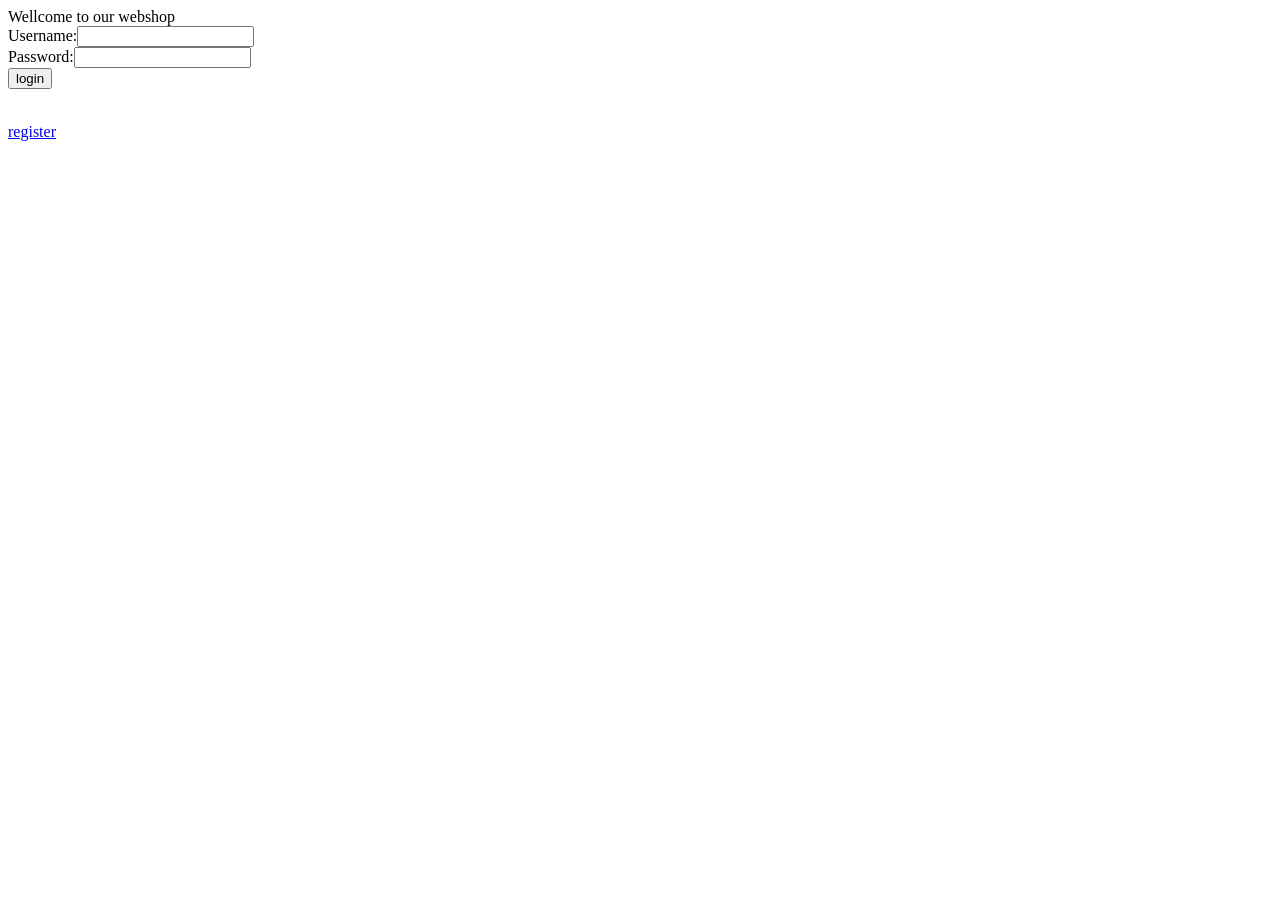
<file: index.html>
<html>

<head>
</head>

<body>
  Wellcome to our webshop
  <form action="login.php" method="post">
    Username:<input name="username" type="text"><br>
    Password:<input name="password" type="password"><br>
    <button name="submit" type="submit"> login</button><br>
  </form>
  <br>
  <a href="register.html">register</a>
</body>
</html>
</file>
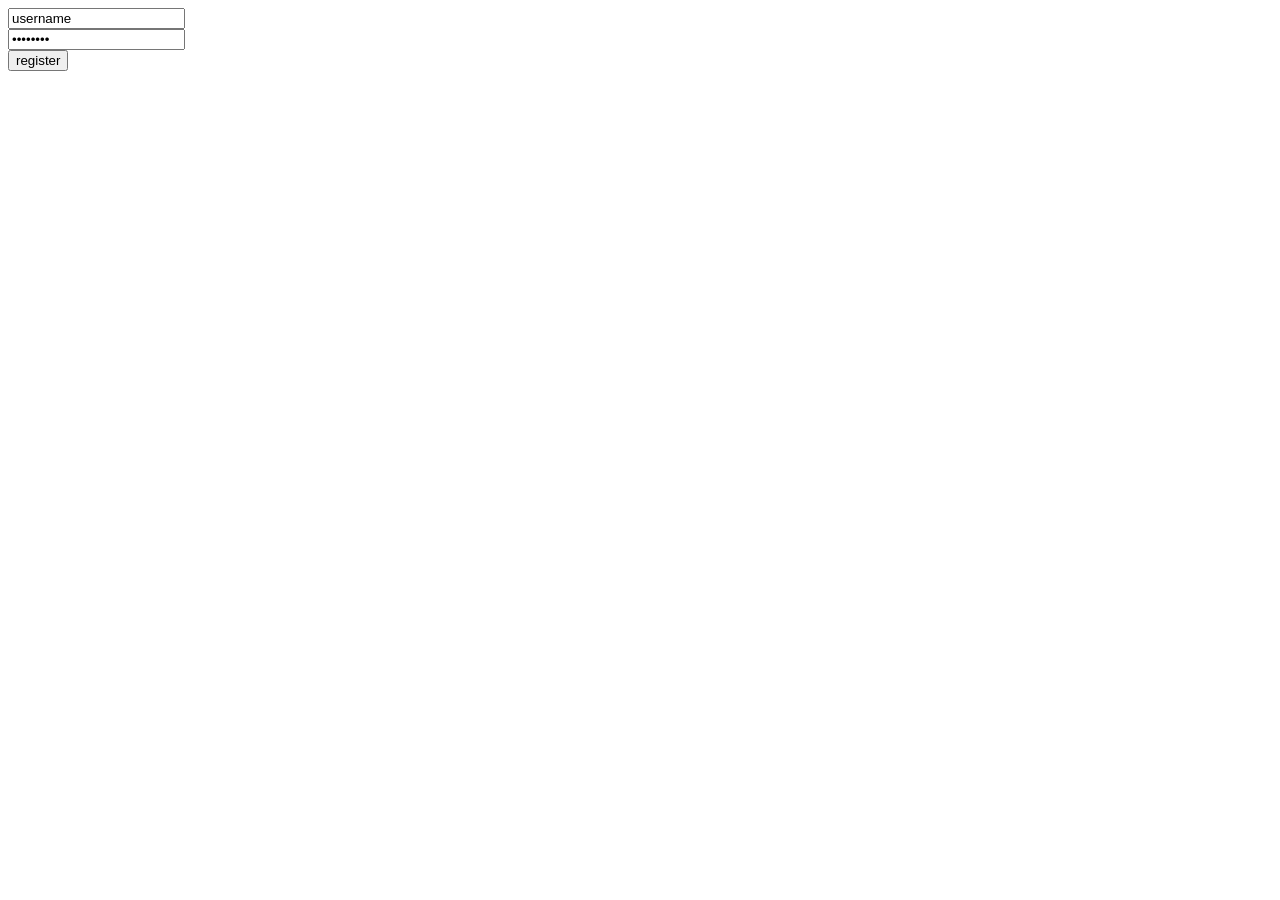
<file: register.html>
<!DOCTYPE html>
<html lang="en" dir="ltr">

<head>
  <meta charset="utf-8">
  <title>Register</title>

</head>

<body>
  <form class="" action="register.php" method="post">
    <input type="text" name="username" onfocus="this.value=''" value="username">
    <br>
    <input type="password" name="password" onfocus="this.value=''" value="password">
    <br>
    <input type="submit" name="submit" value="register">
  </form>
</body>

</html>
</file>
